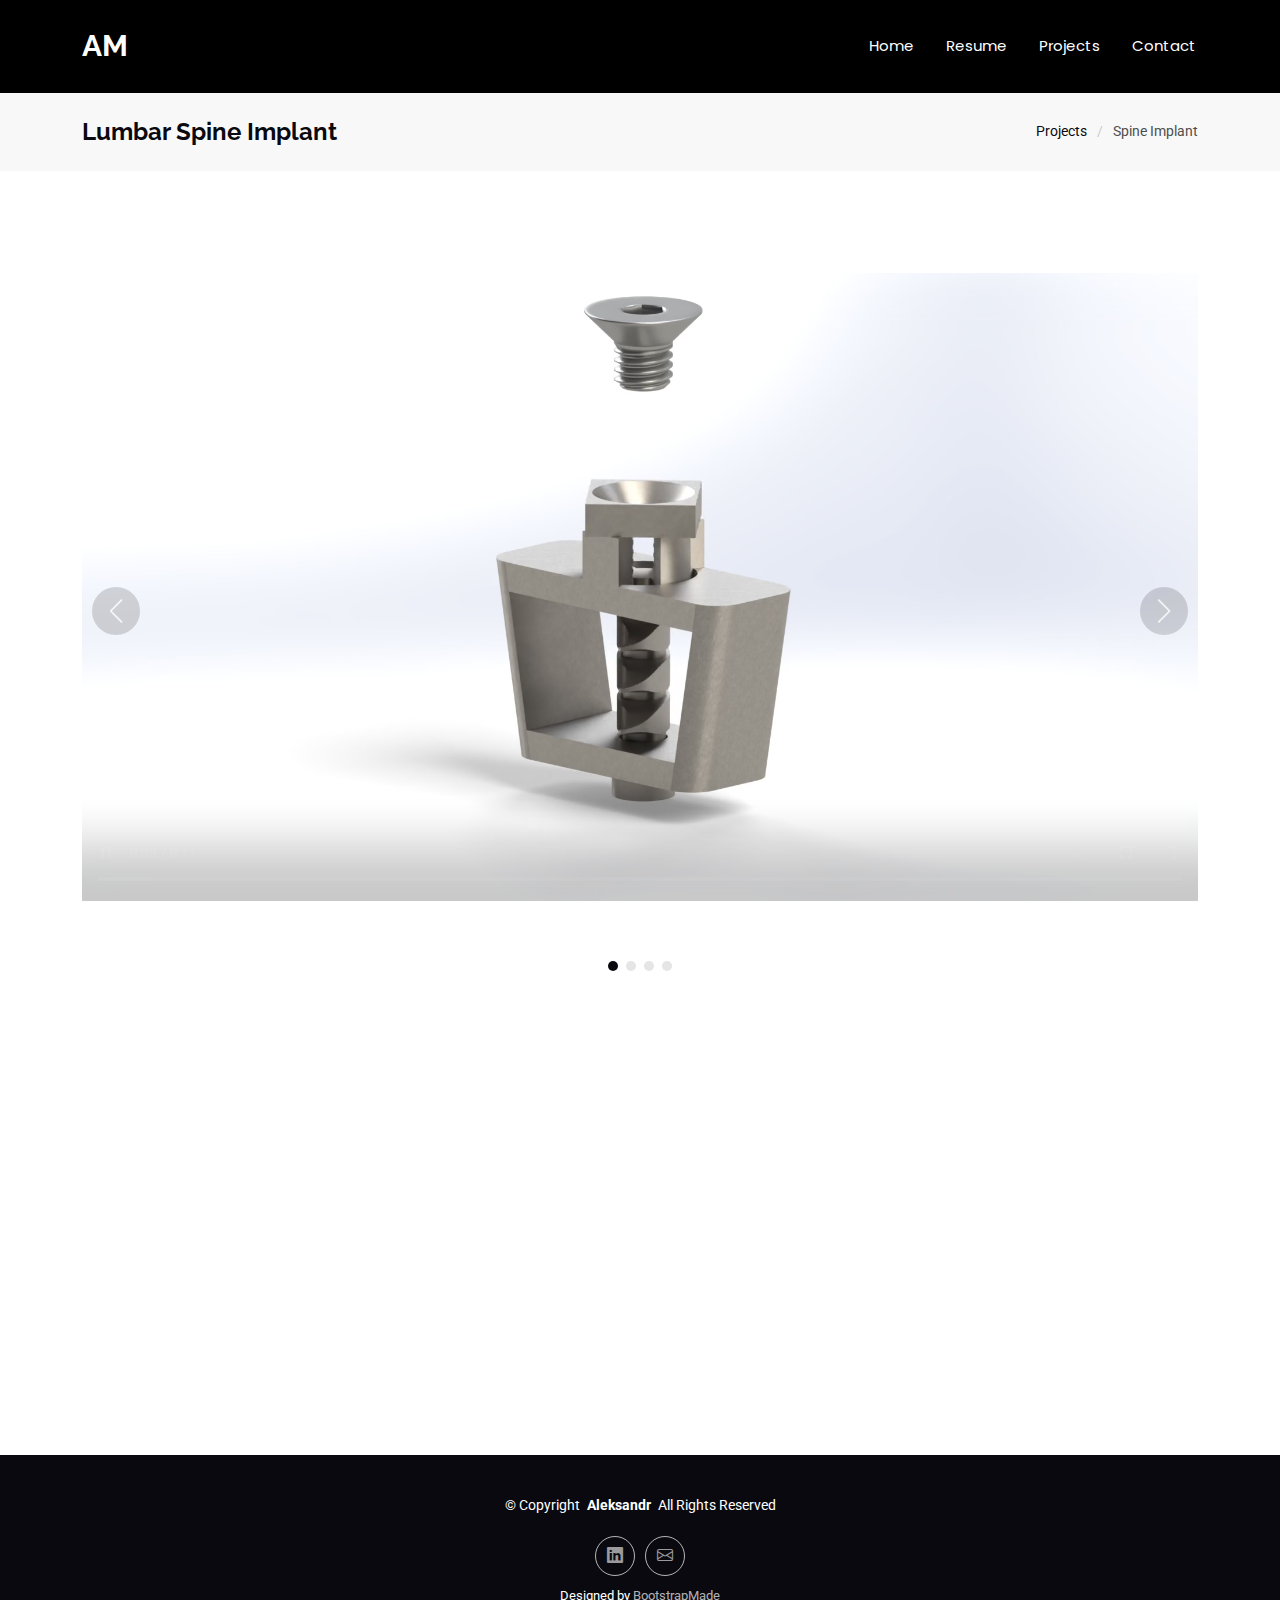
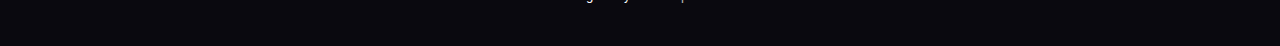
<file: Implant.html>
<!DOCTYPE html><html lang="en"><head>
  <meta charset="utf-8">
  <meta content="width=device-width, initial-scale=1.0" name="viewport">
  <title>Spine Implant</title>
  <meta name="description" content="">
  <meta name="keywords" content="">

  <!-- Favicons -->
  <link href="images/Logo.png" rel="icon">
  <link href="images/Logo.png" rel="apple-touch-icon">

  <!-- Fonts -->
  <link href="https://fonts.googleapis.com" rel="preconnect">
  <link href="https://fonts.gstatic.com" rel="preconnect" crossorigin="">
  <link href="https://fonts.googleapis.com/css2?family=Roboto:ital,wght@0,100;0,300;0,400;0,500;0,700;0,900;1,100;1,300;1,400;1,500;1,700;1,900&amp;family=Poppins:ital,wght@0,100;0,200;0,300;0,400;0,500;0,600;0,700;0,800;0,900;1,100;1,200;1,300;1,400;1,500;1,600;1,700;1,800;1,900&amp;family=Raleway:ital,wght@0,100;0,200;0,300;0,400;0,500;0,600;0,700;0,800;0,900;1,100;1,200;1,300;1,400;1,500;1,600;1,700;1,800;1,900&amp;display=swap" rel="stylesheet">

  <!-- Vendor CSS Files -->
  <link href="css/bootstrap.min.css" rel="stylesheet">
  <link href="css/bootstrap-icons.css" rel="stylesheet">
  <link href="css/aos.css" rel="stylesheet">
  <link href="css/glightbox.min.css" rel="stylesheet">
  <link href="css/swiper-bundle.min.css" rel="stylesheet">

  <!-- Main CSS File -->
  <link href="css/main.css" rel="stylesheet">

  <!-- =======================================================
  * Template Name: DevFolio
  * Template URL: https://bootstrapmade.com/devfolio-bootstrap-portfolio-html-template/
  * Updated: Aug 07 2024 with Bootstrap v5.3.3
  * Author: BootstrapMade.com
  * License: https://bootstrapmade.com/license/
  ======================================================== -->
</head>

<body class="portfolio-details-page">

  <header id="header" class="header d-flex align-items-center sticky-top">
    <div class="container-fluid container-xl position-relative d-flex align-items-center justify-content-between">

      <a href="index.html" class="logo d-flex align-items-center">
        <!-- Uncomment the line below if you also wish to use an image logo -->
        <!-- <img src="assets/img/logo.png" alt=""> -->
        <h1 class="sitename">AM</h1>
      </a>

      <nav id="navmenu" class="navmenu">
        <ul>
          <li><a href="index.html#hero">Home<br></a></li>
          <li><a href="index.html#resume">Resume</a></li>
          <li><a href="index.html#projects">Projects</a></li>
          <li><a href="index.html#contact">Contact</a></li>
        </ul>
        <i class="mobile-nav-toggle d-xl-none bi bi-list"></i>
      </nav>

    </div>
  </header>

  <main class="main">

    <!-- Page Title -->
    <div class="page-title" data-aos="fade">
      <div class="container d-lg-flex justify-content-between align-items-center">
        <h1 class="mb-2 mb-lg-0">Lumbar Spine Implant</h1>
        <nav class="breadcrumbs">
          <ol>
            <li><a href="index.html">Projects</a></li>
            <li class="current">Spine Implant</li>
          </ol>
        </nav>
      </div>
    </div><!-- End Page Title -->

    <!-- Portfolio Details Section -->
    <section id="portfolio-details" class="portfolio-details section">

      <div class="container" data-aos="fade-up">

        <div class="portfolio-details-slider swiper init-swiper">
          <script type="application/json" class="swiper-config">
            {
              "loop": true,
              "speed": 600,
              "autoplay": false,
              "slidesPerView": "auto",
              "navigation": {
                "nextEl": ".swiper-button-next",
                "prevEl": ".swiper-button-prev"
              },
              "pagination": {
                "el": ".swiper-pagination",
                "type": "bullets",
                "clickable": true
              }
            }
          </script>
          <div class="swiper-wrapper align-items-center">

            <div class="swiper-slide">
              <video controls autoplay muted loop>
                <source src="images/Implant2.mp4" type="video/mp4">
              </video>
            </div>

            <div class="swiper-slide">
              <img src="images/Implant_scale.PNG" alt="">
            </div>

            <div class="swiper-slide">
              <video controls autoplay muted loop>
                <source src="images/Claw_Sim_r.mp4" type="video/mp4">
              </video>
            </div>

            <div class="swiper-slide">
              <img src="images/Thread_sim.png" alt="">
            </div>

          </div>
          <div class="swiper-button-prev"></div>
          <div class="swiper-button-next"></div>
          <div class="swiper-pagination"></div>
        </div>

        <div class="row justify-content-between gy-4 mt-4">

          <div class="col-lg-8" data-aos="fade-up">
            <div class="portfolio-description">
              <h2>Project Details</h2>
              <p>
                This Implant consists of three parts. Two case sides and the "claw".
                 The claw can be rotated 90 degress to dig between any two lumbar joints of the patient, achieving a stable foundation for a connecting bone to be formed.
                 Then a screw is used to lock the claw in place.
              </p>
              
              <p>
                The design faced challenges due to manufacturing processes and size constraints.
                 The thread for the locking mechanism was integrated into a two-part case that sandwiched the claw.
                  To accommodate the internal threading within the case, Direct Metal Laser Sintering (DMLS) was utilized for manufacturing.
                   The requirement for the device to fit on the tip of a finger further complicated the design, as the smallest feature size achievable with DMLS was comparable to critical dimensions of the components.
              </p>
              <p>
                All the additional tools needed for the insertion were designed with testing in mind.
                 Further improvements are to come after the validation process for the first high fidelity prototype is complete.    
              </p>

            </div>
          </div>

          <div class="col-lg-3" data-aos="fade-up" data-aos-delay="100">
            <div class="portfolio-info">
              <h3>Project information</h3>
              <ul>
                <li><strong>Category</strong> Biological Implants</li>
                <li><strong>Client</strong> Sriharan Siva MD, UF</li>
                <li><strong>Project duration</strong> Sep, 2024 - Present</li>
                <li><strong>Skills used</strong> SolidWorks (CAD), Ansys Mechanical (FEA), Design for Manufacturability (DMLS)</li>
                <!--<li><strong>Project URL</strong> <a href="#">https://rudolflab.com</a></li>
                <li><a href="https://rudolflab.com" class="btn-visit align-self-start">Visit Website</a></li>-->
              </ul>
            </div>
          </div>

        </div>

      </div>

    </section><!-- /Portfolio Details Section -->

  </main>

  <footer id="footer" class="footer accent-background">

    <div class="container">
      <div class="copyright text-center ">
        <p>© <span>Copyright</span> <strong class="px-1 sitename">Aleksandr</strong> <span>All Rights Reserved</span></p>
      </div>
      <div class="social-links d-flex justify-content-center">
        <a href="https://www.linkedin.com/in/amnats"><i class="bi bi-linkedin"></i></a>
        <a href="mailto:a.mnatsakanyan@ufl.edu"><i class="bi bi-envelope"></i></a>
      </div>
      <div class="credits">
        <!-- All the links in the footer should remain intact. -->
        <!-- You can delete the links only if you've purchased the pro version. -->
        <!-- Licensing information: https://bootstrapmade.com/license/ -->
        <!-- Purchase the pro version with working PHP/AJAX contact form: [buy-url] -->
        Designed by <a href="https://bootstrapmade.com/">BootstrapMade</a>
      </div>
    </div>

  </footer>

  <!-- Scroll Top -->
  <a href="#" id="scroll-top" class="scroll-top d-flex align-items-center justify-content-center"><i class="bi bi-arrow-up-short"></i></a>

  <!-- Preloader -->
  <div id="preloader"></div>

  <!-- Vendor JS Files -->
  <script src="js/bootstrap.bundle.min.js"></script>
  <script src="js/validate.js"></script>
  <script src="js/aos.js"></script>
  <script src="js/typed.umd.js"></script>
  <script src="js/noframework.waypoints.js"></script>
  <script src="js/purecounter_vanilla.js"></script>
  <script src="js/glightbox.min.js"></script>
  <script src="js/imagesloaded.pkgd.min.js"></script>
  <script src="js/isotope.pkgd.min.js"></script>
  <script src="js/swiper-bundle.min.js"></script>

  <!-- Main JS File -->
  <script src="js/main.js"></script>




</body></html>
</file>
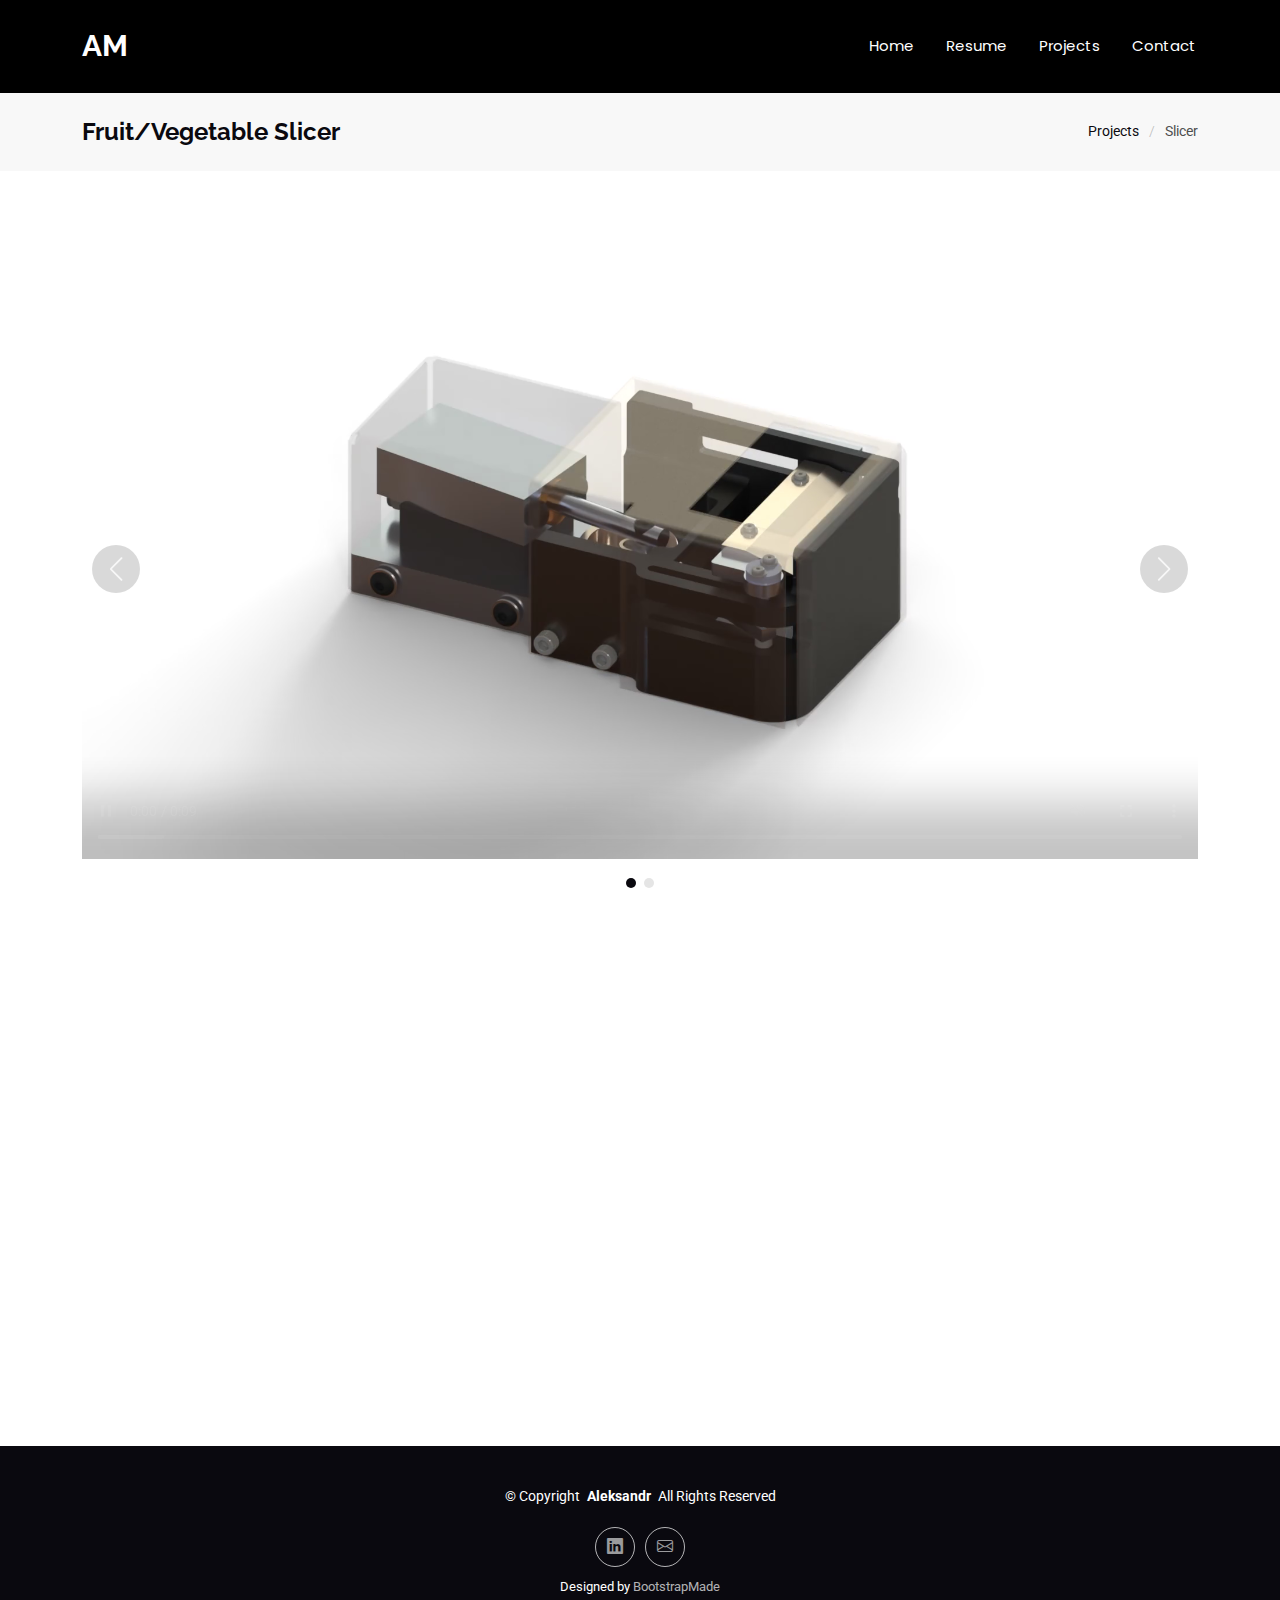
<file: Slicer.html>
<!DOCTYPE html><html lang="en"><head>
  <meta charset="utf-8">
  <meta content="width=device-width, initial-scale=1.0" name="viewport">
  <title>Slicer</title>
  <meta name="description" content="">
  <meta name="keywords" content="">

  <!-- Favicons -->
  <link href="images/Logo.png" rel="icon">
  <link href="images/Logo.png" rel="apple-touch-icon">

  <!-- Fonts -->
  <link href="https://fonts.googleapis.com" rel="preconnect">
  <link href="https://fonts.gstatic.com" rel="preconnect" crossorigin="">
  <link href="https://fonts.googleapis.com/css2?family=Roboto:ital,wght@0,100;0,300;0,400;0,500;0,700;0,900;1,100;1,300;1,400;1,500;1,700;1,900&amp;family=Poppins:ital,wght@0,100;0,200;0,300;0,400;0,500;0,600;0,700;0,800;0,900;1,100;1,200;1,300;1,400;1,500;1,600;1,700;1,800;1,900&amp;family=Raleway:ital,wght@0,100;0,200;0,300;0,400;0,500;0,600;0,700;0,800;0,900;1,100;1,200;1,300;1,400;1,500;1,600;1,700;1,800;1,900&amp;display=swap" rel="stylesheet">

  <!-- Vendor CSS Files -->
  <link href="css/bootstrap.min.css" rel="stylesheet">
  <link href="css/bootstrap-icons.css" rel="stylesheet">
  <link href="css/aos.css" rel="stylesheet">
  <link href="css/glightbox.min.css" rel="stylesheet">
  <link href="css/swiper-bundle.min.css" rel="stylesheet">

  <!-- Main CSS File -->
  <link href="css/main.css" rel="stylesheet">

  <!-- =======================================================
  * Template Name: DevFolio
  * Template URL: https://bootstrapmade.com/devfolio-bootstrap-portfolio-html-template/
  * Updated: Aug 07 2024 with Bootstrap v5.3.3
  * Author: BootstrapMade.com
  * License: https://bootstrapmade.com/license/
  ======================================================== -->
</head>

<body class="portfolio-details-page">

  <header id="header" class="header d-flex align-items-center sticky-top">
    <div class="container-fluid container-xl position-relative d-flex align-items-center justify-content-between">

      <a href="index.html" class="logo d-flex align-items-center">
        <!-- Uncomment the line below if you also wish to use an image logo -->
        <!-- <img src="assets/img/logo.png" alt=""> -->
        <h1 class="sitename">AM</h1>
      </a>

      <nav id="navmenu" class="navmenu">
        <ul>
          <li><a href="index.html#hero">Home<br></a></li>
          <li><a href="index.html#resume">Resume</a></li>
          <li><a href="index.html#projects">Projects</a></li>
          <li><a href="index.html#contact">Contact</a></li>
        </ul>
        <i class="mobile-nav-toggle d-xl-none bi bi-list"></i>
      </nav>

    </div>
  </header>

  <main class="main">

    <!-- Page Title -->
    <div class="page-title" data-aos="fade">
      <div class="container d-lg-flex justify-content-between align-items-center">
        <h1 class="mb-2 mb-lg-0">Fruit/Vegetable Slicer</h1>
        <nav class="breadcrumbs">
          <ol>
            <li><a href="index.html">Projects</a></li>
            <li class="current">Slicer</li>
          </ol>
        </nav>
      </div>
    </div><!-- End Page Title -->

    <!-- Portfolio Details Section -->
    <section id="portfolio-details" class="portfolio-details section">

      <div class="container" data-aos="fade-up">

        <div class="portfolio-details-slider swiper init-swiper">
          <script type="application/json" class="swiper-config">
            {
              "loop": true,
              "speed": 600,
              "autoplay": false,
              "slidesPerView": "auto",
              "navigation": {
                "nextEl": ".swiper-button-next",
                "prevEl": ".swiper-button-prev"
              },
              "pagination": {
                "el": ".swiper-pagination",
                "type": "bullets",
                "clickable": true
              }
            }
          </script>
          <div class="swiper-wrapper align-items-center">

            <div class="swiper-slide">
              <video controls autoplay muted loop>
                <source src="images/Slicer_Movie1.mp4" type="video/mp4">
              </video>
            </div>

            <div class="swiper-slide">
              <video controls autoplay muted loop>
                <source src="images/Slicer_Movie2.mp4" type="video/mp4">
              </video>
            </div>

          </div>
          <div class="swiper-button-prev"></div>
          <div class="swiper-button-next"></div>
          <div class="swiper-pagination"></div>
        </div>

        <div class="row justify-content-between gy-4 mt-4">

          <div class="col-lg-8" data-aos="fade-up">
            <div class="portfolio-description">
              <h2>Project Details</h2>
              <p>
              The slicer is a mechanically driven cutting device designed to convert rotational motion into precise, linear slicing action. 
              At the core of its functionality is a linkage system: a transfer arm, attached on one side to the air engine's flywheel via a shoulder screw and on the other to a connecting arm constrained within guide slots in the slicer base. 
              These slots ensure the connecting arm's movement remains strictly linear. This linear reciprocation is then transferred directly to the cutting blade, which is firmly mounted in a dedicated blade holder secured with two hex screws.
              </p>
              <p>
              To maintain stability and prevent unwanted rotation of the moving assembly, a limiter is placed opposite the slicer holder. 
              The entire slicer assembly is attached to the air engine's base using four hex screws that pass through the 3D-printed PETG slicer base and thread into the air engine's base plate.  
              </p>
              <p>
              Material selection prioritizes durability, machining ease, and weight efficiency. 
              While the slicer base is 3D printed from PETG to accommodate its complex geometry, the connecting arm, transfer arm, blade holder, and limiter are all machined from 6061 aluminum for improved rigidity and reduced weight. 
              The cutting blade itself is fashioned from 304 stainless steel, offering both excellent corrosion resistance and straightforward maintenance.
              </p>

            </div>
          </div>

          <div class="col-lg-3" data-aos="fade-up" data-aos-delay="100">
            <div class="portfolio-info">
              <h3>Project information</h3>
              <ul>
                <li><strong>Category</strong>Design Project</li>
                <li><strong>Client</strong>Design and Manufacturing Lab, UF</li>
                <li><strong>Project duration</strong> Sep, 2023 - Dec, 2023</li>
                <li><strong>Skills used</strong> SolidWorks (CAD), MS Excel (Design review)</li>
                <!--<li><strong>Project URL</strong> <a href="#">https://rudolflab.com</a></li>
                <li><a href="https://rudolflab.com" class="btn-visit align-self-start">Visit Website</a></li>-->
              </ul>
            </div>
          </div>

        </div>

      </div>

    </section><!-- /Portfolio Details Section -->

  </main>

  <footer id="footer" class="footer accent-background">

    <div class="container">
      <div class="copyright text-center ">
        <p>© <span>Copyright</span> <strong class="px-1 sitename">Aleksandr</strong> <span>All Rights Reserved</span></p>
      </div>
      <div class="social-links d-flex justify-content-center">
        <a href="https://www.linkedin.com/in/amnats"><i class="bi bi-linkedin"></i></a>
        <a href="mailto:a.mnatsakanyan@ufl.edu"><i class="bi bi-envelope"></i></a>
      </div>
      <div class="credits">
        <!-- All the links in the footer should remain intact. -->
        <!-- You can delete the links only if you've purchased the pro version. -->
        <!-- Licensing information: https://bootstrapmade.com/license/ -->
        <!-- Purchase the pro version with working PHP/AJAX contact form: [buy-url] -->
        Designed by <a href="https://bootstrapmade.com/">BootstrapMade</a>
      </div>
    </div>

  </footer>

  <!-- Scroll Top -->
  <a href="#" id="scroll-top" class="scroll-top d-flex align-items-center justify-content-center"><i class="bi bi-arrow-up-short"></i></a>

  <!-- Preloader -->
  <div id="preloader"></div>

  <!-- Vendor JS Files -->
  <script src="js/bootstrap.bundle.min.js"></script>
  <script src="js/validate.js"></script>
  <script src="js/aos.js"></script>
  <script src="js/typed.umd.js"></script>
  <script src="js/noframework.waypoints.js"></script>
  <script src="js/purecounter_vanilla.js"></script>
  <script src="js/glightbox.min.js"></script>
  <script src="js/imagesloaded.pkgd.min.js"></script>
  <script src="js/isotope.pkgd.min.js"></script>
  <script src="js/swiper-bundle.min.js"></script>

  <!-- Main JS File -->
  <script src="js/main.js"></script>




</body></html>
</file>
<file: css/main.css>
/**
* Template Name: DevFolio
* Template URL: https://bootstrapmade.com/devfolio-bootstrap-portfolio-html-template/
* Updated: Aug 07 2024 with Bootstrap v5.3.3
* Author: BootstrapMade.com
* License: https://bootstrapmade.com/license/
*/

/*--------------------------------------------------------------
# Font & Color Variables
# Help: https://bootstrapmade.com/color-system/
--------------------------------------------------------------*/
/* Fonts */
:root {
  --default-font: "Roboto",  system-ui, -apple-system, "Segoe UI", Roboto, "Helvetica Neue", Arial, "Noto Sans", "Liberation Sans", sans-serif, "Apple Color Emoji", "Segoe UI Emoji", "Segoe UI Symbol", "Noto Color Emoji";
  --heading-font: "Raleway",  sans-serif;
  --nav-font: "Poppins",  sans-serif;
}

/* Global Colors - The following color variables are used throughout the website. Updating them here will change the color scheme of the entire website */
:root { 
  --background-color: #ffffff; /* Background color for the entire website, including individual sections */
  --default-color: #4e4e4e; /* Default color used for the majority of the text content across the entire website */
  --heading-color: #0a090f; /* Color for headings, subheadings and title throughout the website */
  --accent-color: #0a090f; /* Accent color that represents your brand on the website. It's used for buttons, links, and other elements that need to stand out */
  --surface-color: #ffffff; /* The surface color is used as a background of boxed elements within sections, such as cards, icon boxes, or other elements that require a visual separation from the global background. */
  --contrast-color: #ffffff; /* Contrast color for text, ensuring readability against backgrounds of accent, heading, or default colors. */
}

/* Nav Menu Colors - The following color variables are used specifically for the navigation menu. They are separate from the global colors to allow for more customization options */
:root {
  --nav-color: #ffffff;  /* The default color of the main navmenu links */
  --nav-hover-color: #ffffff; /* Applied to main navmenu links when they are hovered over or active */
  --nav-mobile-background-color: #ffffff; /* Used as the background color for mobile navigation menu */
  --nav-dropdown-background-color: #ffffff; /* Used as the background color for dropdown items that appear when hovering over primary navigation items */
  --nav-dropdown-color: #212529; /* Used for navigation links of the dropdown items in the navigation menu. */
  --nav-dropdown-hover-color: #0a090f; /* Similar to --nav-hover-color, this color is applied to dropdown navigation links when they are hovered over. */
}

/* Color Presets - These classes override global colors when applied to any section or element, providing reuse of the sam color scheme. */

.light-background {
  --background-color: #f9f9f9;
  --surface-color: #ffffff;
}

.dark-background {
  --background-color: #060606;
  --default-color: #ffffff;
  --heading-color: #ffffff;
  --surface-color: #252525;
  --contrast-color: #ffffff;
}

.accent-background {
  --background-color: #0a090f;
  --default-color: #ffffff;
  --heading-color: #ffffff;
  --accent-color: #ffffff;
  --surface-color: #3393ff;
  --contrast-color: #ffffff;
}

/* Smooth scroll */
:root {
  scroll-behavior: smooth;
}

/*--------------------------------------------------------------
# General Styling & Shared Classes
--------------------------------------------------------------*/
body {
  color: var(--default-color);
  background-color: var(--background-color);
  font-family: var(--default-font);
}

a {
  color: var(--accent-color);
  text-decoration: none;
  transition: 0.3s;
}

a:hover {
  color: color-mix(in srgb, var(--accent-color), transparent 25%);
  text-decoration: none;
}

h1,
h2,
h3,
h4,
h5,
h6 {
  color: var(--heading-color);
  font-family: var(--heading-font);
}

/* PHP Email Form Messages
------------------------------*/
.php-email-form .error-message {
  display: none;
  background: #df1529;
  color: #ffffff;
  text-align: left;
  padding: 15px;
  margin-bottom: 24px;
  font-weight: 600;
}

.php-email-form .sent-message {
  display: none;
  color: #ffffff;
  background: #059652;
  text-align: center;
  padding: 15px;
  margin-bottom: 24px;
  font-weight: 600;
}

.php-email-form .loading {
  display: none;
  background: var(--surface-color);
  text-align: center;
  padding: 15px;
  margin-bottom: 24px;
}

.php-email-form .loading:before {
  content: "";
  display: inline-block;
  border-radius: 50%;
  width: 24px;
  height: 24px;
  margin: 0 10px -6px 0;
  border: 3px solid var(--accent-color);
  border-top-color: var(--surface-color);
  animation: php-email-form-loading 1s linear infinite;
}

@keyframes php-email-form-loading {
  0% {
    transform: rotate(0deg);
  }

  100% {
    transform: rotate(360deg);
  }
}

/*--------------------------------------------------------------
# Global Header
--------------------------------------------------------------*/
.header {
  --background-color: #000000;
  --default-color: #ffffff;
  --heading-color: #ffffff;
  color: var(--default-color);
  background-color: var(--background-color);
  padding: 20px 0;
  transition: all 0.5s;
  z-index: 997;
}

.header .logo {
  line-height: 1;
}

.header .logo img {
  max-height: 32px;
  margin-right: 8px;
}

.header .logo h1 {
  font-size: 30px;
  margin: 0;
  font-weight: 700;
  color: var(--heading-color);
}

.scrolled .header {
  box-shadow: 0px 0 18px rgba(0, 0, 0, 0.1);
}

/*--------------------------------------------------------------
# Navigation Menu
--------------------------------------------------------------*/
/* Desktop Navigation */
@media (min-width: 1200px) {
  .navmenu {
    padding: 0;
  }

  .navmenu ul {
    margin: 0;
    padding: 0;
    display: flex;
    list-style: none;
    align-items: center;
  }

  .navmenu li {
    position: relative;
  }

  .navmenu>ul>li {
    white-space: nowrap;
    padding: 15px 14px;
  }

  .navmenu>ul>li:last-child {
    padding-right: 0;
  }

  .navmenu a,
  .navmenu a:focus {
    color: var(--nav-color);
    font-size: 15px;
    padding: 0 2px;
    font-family: var(--nav-font);
    font-weight: 400;
    display: flex;
    align-items: center;
    justify-content: space-between;
    white-space: nowrap;
    transition: 0.3s;
    position: relative;
  }

  .navmenu a i,
  .navmenu a:focus i {
    font-size: 12px;
    line-height: 0;
    margin-left: 5px;
    transition: 0.3s;
  }

  .navmenu>ul>li>a:before {
    content: "";
    position: absolute;
    width: 100%;
    height: 2px;
    bottom: -6px;
    left: 0;
    background-color: var(--nav-hover-color);
    visibility: hidden;
    width: 0px;
    transition: all 0.3s ease-in-out 0s;
  }

  .navmenu a:hover:before,
  .navmenu li:hover>a:before,
  .navmenu .active:before {
    visibility: visible;
    width: 100%;
  }

  .navmenu li:hover>a,
  .navmenu .active,
  .navmenu .active:focus {
    color: var(--nav-hover-color);
  }

  .navmenu .dropdown ul {
    margin: 0;
    padding: 10px 0;
    background: var(--nav-dropdown-background-color);
    display: block;
    position: absolute;
    visibility: hidden;
    left: 14px;
    top: 130%;
    opacity: 0;
    transition: 0.3s;
    border-radius: 4px;
    z-index: 99;
    box-shadow: 0px 0px 30px rgba(0, 0, 0, 0.1);
  }

  .navmenu .dropdown ul li {
    min-width: 200px;
  }

  .navmenu .dropdown ul a {
    padding: 10px 20px;
    font-size: 15px;
    text-transform: none;
    color: var(--nav-dropdown-color);
  }

  .navmenu .dropdown ul a i {
    font-size: 12px;
  }

  .navmenu .dropdown ul a:hover,
  .navmenu .dropdown ul .active:hover,
  .navmenu .dropdown ul li:hover>a {
    color: var(--nav-dropdown-hover-color);
  }

  .navmenu .dropdown:hover>ul {
    opacity: 1;
    top: 100%;
    visibility: visible;
  }

  .navmenu .dropdown .dropdown ul {
    top: 0;
    left: -90%;
    visibility: hidden;
  }

  .navmenu .dropdown .dropdown:hover>ul {
    opacity: 1;
    top: 0;
    left: -100%;
    visibility: visible;
  }
}

/* Mobile Navigation */
@media (max-width: 1199px) {
  .mobile-nav-toggle {
    color: var(--nav-color);
    font-size: 28px;
    line-height: 0;
    margin-right: 10px;
    cursor: pointer;
    transition: color 0.3s;
  }

  .navmenu {
    padding: 0;
    z-index: 9997;
  }

  .navmenu ul {
    display: none;
    list-style: none;
    position: absolute;
    inset: 60px 20px 20px 20px;
    padding: 10px 0;
    margin: 0;
    border-radius: 6px;
    background-color: var(--nav-mobile-background-color);
    border: 1px solid color-mix(in srgb, var(--default-color), transparent 90%);
    box-shadow: none;
    overflow-y: auto;
    transition: 0.3s;
    z-index: 9998;
  }

  .navmenu a,
  .navmenu a:focus {
    color: var(--nav-dropdown-color);
    padding: 10px 20px;
    font-family: var(--nav-font);
    font-size: 17px;
    font-weight: 500;
    display: flex;
    align-items: center;
    justify-content: space-between;
    white-space: nowrap;
    transition: 0.3s;
  }

  .navmenu a i,
  .navmenu a:focus i {
    font-size: 12px;
    line-height: 0;
    margin-left: 5px;
    width: 30px;
    height: 30px;
    display: flex;
    align-items: center;
    justify-content: center;
    border-radius: 50%;
    transition: 0.3s;
    background-color: color-mix(in srgb, var(--accent-color), transparent 90%);
  }

  .navmenu a i:hover,
  .navmenu a:focus i:hover {
    background-color: var(--accent-color);
    color: var(--contrast-color);
  }

  .navmenu a:hover,
  .navmenu .active,
  .navmenu .active:focus {
    color: var(--nav-dropdown-hover-color);
  }

  .navmenu .active i,
  .navmenu .active:focus i {
    background-color: var(--accent-color);
    color: var(--contrast-color);
    transform: rotate(180deg);
  }

  .navmenu .dropdown ul {
    position: static;
    display: none;
    z-index: 99;
    padding: 10px 0;
    margin: 10px 20px;
    background-color: var(--nav-dropdown-background-color);
    transition: all 0.5s ease-in-out;
  }

  .navmenu .dropdown ul ul {
    background-color: rgba(33, 37, 41, 0.1);
  }

  .navmenu .dropdown>.dropdown-active {
    display: block;
    background-color: rgba(33, 37, 41, 0.03);
  }

  .mobile-nav-active {
    overflow: hidden;
  }

  .mobile-nav-active .mobile-nav-toggle {
    color: #fff;
    position: absolute;
    font-size: 32px;
    top: 15px;
    right: 15px;
    margin-right: 0;
    z-index: 9999;
  }

  .mobile-nav-active .navmenu {
    position: fixed;
    overflow: hidden;
    inset: 0;
    background: rgba(33, 37, 41, 0.8);
    transition: 0.3s;
  }

  .mobile-nav-active .navmenu>ul {
    display: block;
  }
}

/*--------------------------------------------------------------
# Global Footer
--------------------------------------------------------------*/
.footer {
  color: var(--default-color);
  background-color: var(--background-color);
  font-size: 14px;
  padding: 40px 0;
  position: relative;
}

.footer .copyright p {
  margin-bottom: 0;
}

.footer .social-links {
  margin-top: 20px;
}

.footer .social-links a {
  display: flex;
  align-items: center;
  justify-content: center;
  width: 40px;
  height: 40px;
  border-radius: 50%;
  border: 1px solid color-mix(in srgb, var(--default-color), transparent 30%);
  font-size: 16px;
  color: color-mix(in srgb, var(--default-color), transparent 40%);
  margin: 0 5px;
  transition: 0.3s;
}

.footer .social-links a:hover {
  color: var(--default-color);
  border-color: var(--default-color);
}

.footer .credits {
  margin-top: 10px;
  font-size: 13px;
  text-align: center;
}

.footer .credits a {
  color: color-mix(in srgb, var(--default-color), transparent 30%);
}

/*--------------------------------------------------------------
# Preloader
--------------------------------------------------------------*/
#preloader {
  position: fixed;
  inset: 0;
  z-index: 999999;
  overflow: hidden;
  background: var(--background-color);
  transition: all 0.6s ease-out;
}

#preloader:before {
  content: "";
  position: fixed;
  top: calc(50% - 30px);
  left: calc(50% - 30px);
  border: 6px solid #ffffff;
  border-color: var(--accent-color) transparent var(--accent-color) transparent;
  border-radius: 50%;
  width: 60px;
  height: 60px;
  animation: animate-preloader 1.5s linear infinite;
}

@keyframes animate-preloader {
  0% {
    transform: rotate(0deg);
  }

  100% {
    transform: rotate(360deg);
  }
}

/*--------------------------------------------------------------
# Scroll Top Button
--------------------------------------------------------------*/
.scroll-top {
  position: fixed;
  visibility: hidden;
  opacity: 0;
  right: 15px;
  bottom: -15px;
  z-index: 99999;
  background-color: var(--accent-color);
  width: 44px;
  height: 44px;
  border-radius: 50px;
  transition: all 0.4s;
}

.scroll-top i {
  font-size: 24px;
  color: var(--contrast-color);
  line-height: 0;
}

.scroll-top:hover {
  background-color: color-mix(in srgb, var(--accent-color), transparent 20%);
  color: var(--contrast-color);
}

.scroll-top.active {
  visibility: visible;
  opacity: 1;
  bottom: 15px;
}

/*--------------------------------------------------------------
# Disable aos animation delay on mobile devices
--------------------------------------------------------------*/
@media screen and (max-width: 768px) {
  [data-aos-delay] {
    transition-delay: 0 !important;
  }
}

/*--------------------------------------------------------------
# Global Page Titles & Breadcrumbs
--------------------------------------------------------------*/
.page-title {
  --background-color: color-mix(in srgb, var(--default-color), transparent 96%);
  color: var(--default-color);
  background-color: var(--background-color);
  padding: 25px 0;
  position: relative;
}

.page-title h1 {
  font-size: 24px;
  font-weight: 700;
}

.page-title .breadcrumbs ol {
  display: flex;
  flex-wrap: wrap;
  list-style: none;
  padding: 0;
  margin: 0;
  font-size: 14px;
  font-weight: 400;
}

.page-title .breadcrumbs ol li+li {
  padding-left: 10px;
}

.page-title .breadcrumbs ol li+li::before {
  content: "/";
  display: inline-block;
  padding-right: 10px;
  color: color-mix(in srgb, var(--default-color), transparent 70%);
}

/*--------------------------------------------------------------
# Global Sections
--------------------------------------------------------------*/
section,
.section {
  color: var(--default-color);
  background-color: var(--background-color);
  padding: 60px 0;
  scroll-margin-top: 92px;
  overflow: clip;
}

@media (max-width: 1199px) {

  section,
  .section {
    scroll-margin-top: 76px;
  }
}

/*--------------------------------------------------------------
# Global Section Titles
--------------------------------------------------------------*/
.section-title {
  text-align: center;
  padding-bottom: 60px;
  position: relative;
}

.section-title h2 {
  font-size: 32px;
  font-weight: 700;
  margin-bottom: 20px;
  padding-bottom: 20px;
  position: relative;
}

.section-title h2:after {
  content: "";
  position: absolute;
  display: block;
  width: 50px;
  height: 3px;
  background: var(--accent-color);
  left: 0;
  right: 0;
  bottom: 0;
  margin: auto;
}

.section-title p {
  margin-bottom: 0;
}

/*--------------------------------------------------------------
# Hero Section
--------------------------------------------------------------*/
.hero {
  width: 100%;
  min-height: calc(100vh - 92px);
  position: relative;
  padding: 60px 0;
  display: flex;
  align-items: center;
  justify-content: center;
}

.hero img {
  position: absolute;
  inset: 0;
  display: block;
  width: 100%;
  height: 100%;
  object-fit: cover;
  z-index: 1;
}

.hero:before {
  content: "";
  background: color-mix(in srgb, var(--background-color), transparent 30%);
  position: absolute;
  inset: 0;
  z-index: 2;
}

.hero .container {
  position: relative;
  z-index: 3;
}

.hero h2 {
  margin: 0;
  font-size: 64px;
  font-weight: 700;
}

.hero p {
  margin: 5px 0 0 0;
  font-size: 36px;
  font-weight: 600;
}

.hero p span {
  letter-spacing: 1px;
}

@media (max-width: 768px) {
  .hero h2 {
    font-size: 32px;
  }

  .hero p {
    font-size: 20px;
  }
}

/*--------------------------------------------------------------
# About Section
--------------------------------------------------------------*/
.about .container {
  background-color: var(--surface-color);
  box-shadow: 0px 2px 15px rgba(0, 0, 0, 0.1);
  padding: 30px;
}

.about .skills-content h5 {
  font-size: 18px;
  font-weight: 700;
  margin: 30px 0 15px 0;
}

.about .progress {
  height: 36px;
  display: block;
  background: none;
  border-radius: 0;
  margin-top: 15px;
}

.about .progress .skill {
  color: var(--default-color);
  padding: 0;
  margin: 0 0 6px 0;
  text-transform: uppercase;
  display: block;
  font-weight: 600;
  font-family: var(--heading-font);
}

.about .progress .skill .val {
  float: right;
  font-style: normal;
}

.about .progress-bar-wrap {
  background: color-mix(in srgb, var(--default-color), transparent 90%);
  height: 10px;
}

.about .progress-bar {
  width: 1px;
  height: 10px;
  transition: 0.9s;
  background-color: var(--accent-color);
}

.about .about-me h4 {
  font-size: 28px;
  position: relative;
  padding-bottom: 10px;
  margin-bottom: 30px;
  font-weight: 700;
}

.about .about-me h4:after {
  content: "";
  position: absolute;
  display: block;
  width: 64px;
  height: 3px;
  background: var(--accent-color);
  left: 0;
  bottom: 0;
  margin: auto;
}

.about .about-me p {
  font-size: 18px;
}

/*--------------------------------------------------------------
# Resume Section
--------------------------------------------------------------*/
.resume .resume-title {
  color: var(--heading-color);
  font-size: 26px;
  font-weight: 700;
  margin-top: 20px;
  margin-bottom: 20px;
}

.resume .resume-item {
  padding: 0 0 20px 20px;
  margin-top: -2px;
  border-left: 2px solid var(--accent-color);
  position: relative;
}

.resume .resume-item h4 {
  line-height: 18px;
  font-size: 18px;
  font-weight: 600;
  text-transform: uppercase;
  color: color-mix(in srgb, var(--default-color), transparent 20%);
  margin-bottom: 10px;
}

.resume .resume-item h5 {
  font-size: 16px;
  padding: 5px 15px;
  display: inline-block;
  font-weight: 600;
  margin-bottom: 10px;
}

.resume .resume-item ul {
  padding-left: 20px;
}

.resume .resume-item ul li {
  padding-bottom: 10px;
}

.resume .resume-item:last-child {
  padding-bottom: 0;
}

.resume .resume-item::before {
  content: "";
  position: absolute;
  width: 16px;
  height: 16px;
  border-radius: 50px;
  left: -9px;
  top: 0;
  background: var(--background-color);
  border: 2px solid var(--accent-color);
}

/*--------------------------------------------------------------
# Services Section
--------------------------------------------------------------*/
.services .service-item {
  background-color: var(--surface-color);
  box-shadow: 0px 5px 90px 0px rgba(0, 0, 0, 0.1);
  padding: 60px 30px;
  transition: all ease-in-out 0.3s;
  border-radius: 18px;
  border-bottom: 5px solid var(--surface-color);
  height: 100%;
}

.services .service-item .icon {
  color: var(--contrast-color);
  background: var(--accent-color);
  margin: 0;
  width: 64px;
  height: 64px;
  border-radius: 50px;
  display: flex;
  align-items: center;
  justify-content: center;
  margin-bottom: 20px;
  font-size: 28px;
  transition: ease-in-out 0.3s;
}

.services .service-item h3 {
  font-weight: 700;
  margin: 10px 0 15px 0;
  font-size: 22px;
  transition: ease-in-out 0.3s;
}

.services .service-item p {
  line-height: 24px;
  font-size: 14px;
  margin-bottom: 0;
}

@media (min-width: 1365px) {
  .services .service-item:hover {
    transform: translateY(-10px);
    border-color: var(--accent-color);
  }

  .services .service-item:hover h3 {
    color: var(--accent-color);
  }
}

/*--------------------------------------------------------------
# Stats Section
--------------------------------------------------------------*/
.stats {
  position: relative;
  padding: 120px 0;
}

.stats img {
  position: absolute;
  inset: 0;
  display: block;
  width: 100%;
  height: 100%;
  object-fit: cover;
  z-index: 1;
}

.stats:before {
  content: "";
  background: color-mix(in srgb, var(--background-color), transparent 40%);
  position: absolute;
  inset: 0;
  z-index: 2;
}

.stats .container {
  position: relative;
  z-index: 3;
}

.stats .stats-item {
  padding: 30px;
  width: 100%;
}

.stats .stats-item span {
  font-size: 48px;
  display: block;
  color: var(--default-color);
  font-weight: 700;
}

.stats .stats-item p {
  padding: 0;
  margin: 0;
  font-family: var(--heading-font);
  font-size: 16px;
  font-weight: 700;
  color: color-mix(in srgb, var(--default-color), transparent 40%);
}

/*--------------------------------------------------------------
# Portfolio Section
--------------------------------------------------------------*/
.portfolio .portfolio-filters {
  padding: 0;
  margin: 0 auto 20px auto;
  list-style: none;
  text-align: center;
}

.portfolio .portfolio-filters li {
  cursor: pointer;
  display: inline-block;
  padding: 0;
  font-size: 16px;
  font-weight: 600;
  margin: 0 10px;
  line-height: 1;
  text-transform: uppercase;
  margin-bottom: 5px;
  transition: all 0.3s ease-in-out;
}

.portfolio .portfolio-filters li:hover,
.portfolio .portfolio-filters li.filter-active {
  color: var(--accent-color);
}

.portfolio .portfolio-filters li:first-child {
  margin-left: 0;
}

.portfolio .portfolio-filters li:last-child {
  margin-right: 0;
}

@media (max-width: 575px) {
  .portfolio .portfolio-filters li {
    font-size: 14px;
    margin: 0 5px;
  }
}

.portfolio .isotope-container {
  display: grid;
  grid-template-columns: repeat(2, 1fr); /* Two columns */
  gap: 20px; /* Space between items */
}

.portfolio .portfolio-item {
  position: relative;
}

.portfolio .portfolio-item .portfolio-info {
  opacity: 0;
  position: absolute;
  left: 30px;
  right: 30px;
  bottom: 0;
  z-index: 3;
  transition: all ease-in-out 0.3s;
  background: color-mix(in srgb, var(--background-color), transparent 10%);
  padding: 15px;
}

.portfolio .portfolio-item .portfolio-info h4 {
  font-size: 18px;
  font-weight: 600;
  padding-right: 50px;
}

.portfolio .portfolio-item .portfolio-info p {
  color: color-mix(in srgb, var(--default-color), transparent 30%);
  font-size: 14px;
  margin-bottom: 0;
  padding-right: 50px;
}

.portfolio .portfolio-item .portfolio-info .preview-link,
.portfolio .portfolio-item .portfolio-info .details-link {
  position: absolute;
  right: 50px;
  font-size: 24px;
  top: calc(50% - 14px);
  color: color-mix(in srgb, var(--default-color), transparent 30%);
  transition: 0.3s;
  line-height: 0;
}

.portfolio .portfolio-item .portfolio-info .preview-link:hover,
.portfolio .portfolio-item .portfolio-info .details-link:hover {
  color: var(--accent-color);
}

.portfolio .portfolio-item .portfolio-info .details-link {
  right: 14px;
  font-size: 28px;
}

.portfolio .portfolio-item:hover .portfolio-info {
  opacity: 1;
  bottom: 20px;
}

/*--------------------------------------------------------------
# Pricing Section
--------------------------------------------------------------*/
.pricing .pricing-item {
  border-bottom: 1px dashed color-mix(in srgb, var(--default-color), transparent 60%);
  width: 100%;
  height: 100%;
  padding: 0 0 15px 0;
}

.pricing .pricing-item h3 {
  margin: 0;
  font-size: 20px;
  font-weight: 600;
}

.pricing .pricing-item h4 {
  margin: 0;
  font-size: 18px;
  color: var(--accent-color);
}

/*--------------------------------------------------------------
# Faq Section
--------------------------------------------------------------*/
.faq .content h3 {
  font-weight: 400;
  font-size: 34px;
}

.faq .content p {
  font-size: 15px;
  color: color-mix(in srgb, var(--default-color), transparent 30%);
}

.faq .faq-container .faq-item {
  background-color: var(--surface-color);
  position: relative;
  padding: 20px;
  margin-bottom: 20px;
  box-shadow: 0px 5px 25px 0px rgba(0, 0, 0, 0.1);
  overflow: hidden;
}

.faq .faq-container .faq-item:last-child {
  margin-bottom: 0;
}

.faq .faq-container .faq-item h3 {
  font-weight: 600;
  font-size: 18px;
  line-height: 24px;
  margin: 0 30px 0 0;
  transition: 0.3s;
  cursor: pointer;
  display: flex;
  align-items: flex-start;
}

.faq .faq-container .faq-item h3 .num {
  color: var(--accent-color);
  padding-right: 5px;
}

.faq .faq-container .faq-item h3:hover {
  color: var(--accent-color);
}

.faq .faq-container .faq-item .faq-content {
  display: grid;
  grid-template-rows: 0fr;
  transition: 0.3s ease-in-out;
  visibility: hidden;
  opacity: 0;
}

.faq .faq-container .faq-item .faq-content p {
  margin-bottom: 0;
  overflow: hidden;
}

.faq .faq-container .faq-item .faq-toggle {
  position: absolute;
  top: 20px;
  right: 20px;
  font-size: 16px;
  line-height: 0;
  transition: 0.3s;
  cursor: pointer;
}

.faq .faq-container .faq-item .faq-toggle:hover {
  color: var(--accent-color);
}

.faq .faq-container .faq-active h3 {
  color: var(--accent-color);
}

.faq .faq-container .faq-active .faq-content {
  grid-template-rows: 1fr;
  visibility: visible;
  opacity: 1;
  padding-top: 10px;
}

.faq .faq-container .faq-active .faq-toggle {
  transform: rotate(90deg);
  color: var(--accent-color);
}

/*--------------------------------------------------------------
# Testimonials Section
--------------------------------------------------------------*/
.testimonials {
  padding: 80px 0;
  position: relative;
}

.testimonials:before {
  content: "";
  background: color-mix(in srgb, var(--background-color), transparent 30%);
  position: absolute;
  inset: 0;
  z-index: 2;
}

.testimonials .testimonials-bg {
  position: absolute;
  inset: 0;
  display: block;
  width: 100%;
  height: 100%;
  object-fit: cover;
  z-index: 1;
}

.testimonials .container {
  position: relative;
  z-index: 3;
}

.testimonials .testimonials-carousel,
.testimonials .testimonials-slider {
  overflow: hidden;
}

.testimonials .testimonial-item {
  text-align: center;
}

.testimonials .testimonial-item .testimonial-img {
  width: 100px;
  border-radius: 50%;
  border: 6px solid color-mix(in srgb, var(--default-color), transparent 85%);
  margin: 0 auto;
}

.testimonials .testimonial-item h3 {
  font-size: 20px;
  font-weight: bold;
  margin: 10px 0 5px 0;
}

.testimonials .testimonial-item h4 {
  font-size: 14px;
  margin: 0 0 15px 0;
  color: color-mix(in srgb, var(--default-color), transparent 40%);
}

.testimonials .testimonial-item .stars {
  margin-bottom: 15px;
}

.testimonials .testimonial-item .stars i {
  color: #ffc107;
  margin: 0 1px;
}

.testimonials .testimonial-item .quote-icon-left,
.testimonials .testimonial-item .quote-icon-right {
  color: color-mix(in srgb, var(--default-color), transparent 40%);
  font-size: 26px;
  line-height: 0;
}

.testimonials .testimonial-item .quote-icon-left {
  display: inline-block;
  left: -5px;
  position: relative;
}

.testimonials .testimonial-item .quote-icon-right {
  display: inline-block;
  right: -5px;
  position: relative;
  top: 10px;
  transform: scale(-1, -1);
}

.testimonials .testimonial-item p {
  font-style: italic;
  margin: 0 auto 15px auto;
}

.testimonials .swiper-wrapper {
  height: auto;
}

.testimonials .swiper-pagination {
  margin-top: 20px;
  position: relative;
}

.testimonials .swiper-pagination .swiper-pagination-bullet {
  width: 12px;
  height: 12px;
  background-color: color-mix(in srgb, var(--default-color), transparent 50%);
  opacity: 0.5;
}

.testimonials .swiper-pagination .swiper-pagination-bullet-active {
  background-color: var(--default-color);
  opacity: 1;
}

@media (min-width: 992px) {
  .testimonials .testimonial-item p {
    width: 80%;
  }
}

/*--------------------------------------------------------------
# Contact Section
--------------------------------------------------------------*/
.contact .info-wrap {
  background-color: var(--surface-color);
  box-shadow: 0px 0px 20px rgba(0, 0, 0, 0.1);
  padding: 30px;
  margin-bottom: 30px;
}

.contact .info-item i {
  font-size: 20px;
  color: var(--accent-color);
  width: 56px;
  height: 56px;
  display: flex;
  justify-content: center;
  align-items: center;
  transition: all 0.3s ease-in-out;
  border-radius: 50%;
  border: 1px solid color-mix(in srgb, var(--accent-color), transparent 40%);
  margin-right: 15px;
  flex-wrap: wrap;
  flex-shrink: 0;
}
.info-item{
  flex-wrap: wrap;
  flex-shrink: 0;
}

@media (max-width: 768px) {
  .info-wrap .row {
    flex-direction: column;
    align-items: center;
  }
  .info-wrap .col-lg-3,
  .info-wrap .col-md-4,
  .info-wrap .col-6 {
    width: 100%;
    margin-bottom: 20px;
  }
  .info-wrap .col-lg-3:last-child {
    margin-bottom: 0;
  }
}

.contact .info-item h3 {
  font-size: 20px;
  font-weight: 700;
  margin: 0 0 2px 0;
}

.contact .info-item p {
  padding: 0;
  margin-bottom: 0;
  font-size: 18px;
}

.contact .info-item:hover i {
  background: var(--accent-color);
  color: var(--contrast-color);
}

.contact .php-email-form {
  background-color: var(--surface-color);
  box-shadow: 0px 0px 20px rgba(0, 0, 0, 0.1);
  padding: 30px;
}

@media (max-width: 575px) {
  .contact .php-email-form {
    padding: 20px;
  }
}

.contact .php-email-form input[type=text],
.contact .php-email-form input[type=email],
.contact .php-email-form textarea {
  font-size: 14px;
  padding: 10px 15px;
  box-shadow: none;
  border-radius: 0;
  color: var(--default-color);
  background-color: color-mix(in srgb, var(--background-color), transparent 50%);
  border-color: color-mix(in srgb, var(--default-color), transparent 80%);
}

.contact .php-email-form input[type=text]:focus,
.contact .php-email-form input[type=email]:focus,
.contact .php-email-form textarea:focus {
  border-color: var(--accent-color);
}

.contact .php-email-form input[type=text]::placeholder,
.contact .php-email-form input[type=email]::placeholder,
.contact .php-email-form textarea::placeholder {
  color: color-mix(in srgb, var(--default-color), transparent 70%);
}

.contact .php-email-form button[type=submit] {
  color: var(--contrast-color);
  background: var(--accent-color);
  border: 0;
  padding: 10px 30px;
  transition: 0.4s;
  border-radius: 50px;
}

.contact .php-email-form button[type=submit]:hover {
  background: color-mix(in srgb, var(--accent-color), transparent 20%);
}

/*--------------------------------------------------------------
# Portfolio Details Section
--------------------------------------------------------------*/
.portfolio-details .portfolio-details-slider img {
  width: 100%;
}

.portfolio-details .swiper-wrapper {
  height: auto;
}

.portfolio-details .swiper-button-prev,
.portfolio-details .swiper-button-next {
  width: 48px;
  height: 48px;
}

.portfolio-details .swiper-button-prev:after,
.portfolio-details .swiper-button-next:after {
  color: rgba(255, 255, 255, 0.8);
  background-color: rgba(0, 0, 0, 0.15);
  font-size: 24px;
  border-radius: 50%;
  width: 48px;
  height: 48px;
  display: flex;
  align-items: center;
  justify-content: center;
  transition: 0.3s;
}

.portfolio-details .swiper-button-prev:hover:after,
.portfolio-details .swiper-button-next:hover:after {
  background-color: rgba(0, 0, 0, 0.3);
}

@media (max-width: 575px) {

  .portfolio-details .swiper-button-prev,
  .portfolio-details .swiper-button-next {
    display: none;
  }
}

.portfolio-details .swiper-pagination {
  margin-top: 20px;
  position: relative;
}

.portfolio-details .swiper-pagination .swiper-pagination-bullet {
  width: 10px;
  height: 10px;
  background-color: color-mix(in srgb, var(--default-color), transparent 85%);
  opacity: 1;
}

.portfolio-details .swiper-pagination .swiper-pagination-bullet-active {
  background-color: var(--accent-color);
}

.portfolio-details .portfolio-info h3 {
  font-size: 22px;
  font-weight: 700;
  margin-bottom: 20px;
  padding-bottom: 20px;
  position: relative;
}

.portfolio-details .portfolio-info h3:after {
  content: "";
  position: absolute;
  display: block;
  width: 50px;
  height: 3px;
  background: var(--accent-color);
  left: 0;
  bottom: 0;
}

.portfolio-details .portfolio-info ul {
  list-style: none;
  padding: 0;
  font-size: 15px;
}

.portfolio-details .portfolio-info ul li {
  display: flex;
  flex-direction: column;
  padding-bottom: 15px;
}

.portfolio-details .portfolio-info ul strong {
  text-transform: uppercase;
  font-weight: 400;
  color: color-mix(in srgb, var(--default-color), transparent 50%);
  font-size: 14px;
}

.portfolio-details .portfolio-info .btn-visit {
  padding: 8px 40px;
  background: var(--accent-color);
  color: var(--contrast-color);
  border-radius: 50px;
  transition: 0.3s;
}

.portfolio-details .portfolio-info .btn-visit:hover {
  background: color-mix(in srgb, var(--accent-color), transparent 20%);
}

.portfolio-details .portfolio-description h2 {
  font-size: 26px;
  font-weight: 700;
  margin-bottom: 20px;
}

.portfolio-details .portfolio-description p {
  padding: 0;
}

.portfolio-details .portfolio-description .testimonial-item {
  padding: 30px 30px 0 30px;
  position: relative;
  background: color-mix(in srgb, var(--default-color), transparent 97%);
  margin-bottom: 50px;
}

.portfolio-details .portfolio-description .testimonial-item .testimonial-img {
  width: 90px;
  border-radius: 50px;
  border: 6px solid var(--background-color);
  float: left;
  margin: 0 10px 0 0;
}

.portfolio-details .portfolio-description .testimonial-item h3 {
  font-size: 18px;
  font-weight: bold;
  margin: 15px 0 5px 0;
  padding-top: 20px;
}

.portfolio-details .portfolio-description .testimonial-item h4 {
  font-size: 14px;
  color: #6c757d;
  margin: 0;
}

.portfolio-details .portfolio-description .testimonial-item .quote-icon-left,
.portfolio-details .portfolio-description .testimonial-item .quote-icon-right {
  color: color-mix(in srgb, var(--accent-color), transparent 50%);
  font-size: 26px;
  line-height: 0;
}

.portfolio-details .portfolio-description .testimonial-item .quote-icon-left {
  display: inline-block;
  left: -5px;
  position: relative;
}

.portfolio-details .portfolio-description .testimonial-item .quote-icon-right {
  display: inline-block;
  right: -5px;
  position: relative;
  top: 10px;
  transform: scale(-1, -1);
}

.portfolio-details .portfolio-description .testimonial-item p {
  font-style: italic;
  margin: 0 0 15px 0 0 0;
  padding: 0;
}

/*--------------------------------------------------------------
# Service Details Section
--------------------------------------------------------------*/
.service-details .services-list {
  background-color: var(--surface-color);
  padding: 10px 30px;
  border: 1px solid color-mix(in srgb, var(--default-color), transparent 90%);
  margin-bottom: 20px;
}

.service-details .services-list a {
  display: block;
  line-height: 1;
  padding: 8px 0 8px 15px;
  border-left: 3px solid color-mix(in srgb, var(--default-color), transparent 70%);
  margin: 20px 0;
  color: color-mix(in srgb, var(--default-color), transparent 20%);
  transition: 0.3s;
}

.service-details .services-list a.active {
  color: var(--heading-color);
  font-weight: 700;
  border-color: var(--accent-color);
}

.service-details .services-list a:hover {
  border-color: var(--accent-color);
}

.service-details .services-img {
  margin-bottom: 20px;
}

.service-details h3 {
  font-size: 26px;
  font-weight: 700;
}

.service-details h4 {
  font-size: 20px;
  font-weight: 700;
}

.service-details p {
  font-size: 15px;
}

.service-details ul {
  list-style: none;
  padding: 0;
  font-size: 15px;
}

.service-details ul li {
  padding: 5px 0;
  display: flex;
  align-items: center;
}

.service-details ul i {
  font-size: 20px;
  margin-right: 8px;
  color: var(--accent-color);
}

.swiper-slide video {
  max-width: 100%;
  height: auto; /* Maintain aspect ratio */
  object-fit: contain; /* Ensure the video fits inside the container without cropping */
}

.swiper-slide {
  display: flex; /* Center content */
  justify-content: center;
  align-items: center;
}

.spaced-links {
  margin-left: 20px; /* Adds space between the email and LinkedIn logo */
}

.spaced-links a {
  text-decoration: none; /* Optional: to ensure there's no underline */
}

.email-link {
  text-decoration: none; /* Removes underline */
  color: inherit; /* Default icon color */
}

.phone-link {
  text-decoration: none;
  color: inherit;
}

.linkedin-link {
  text-decoration: none;
  color: inherit;
}

.linkedin-column {
  margin-left: -60px; /* Adjust this value to reduce the gap */
}
/*--------------------------------------------------------------
# Starter Section Section
--------------------------------------------------------------*/
</file>
